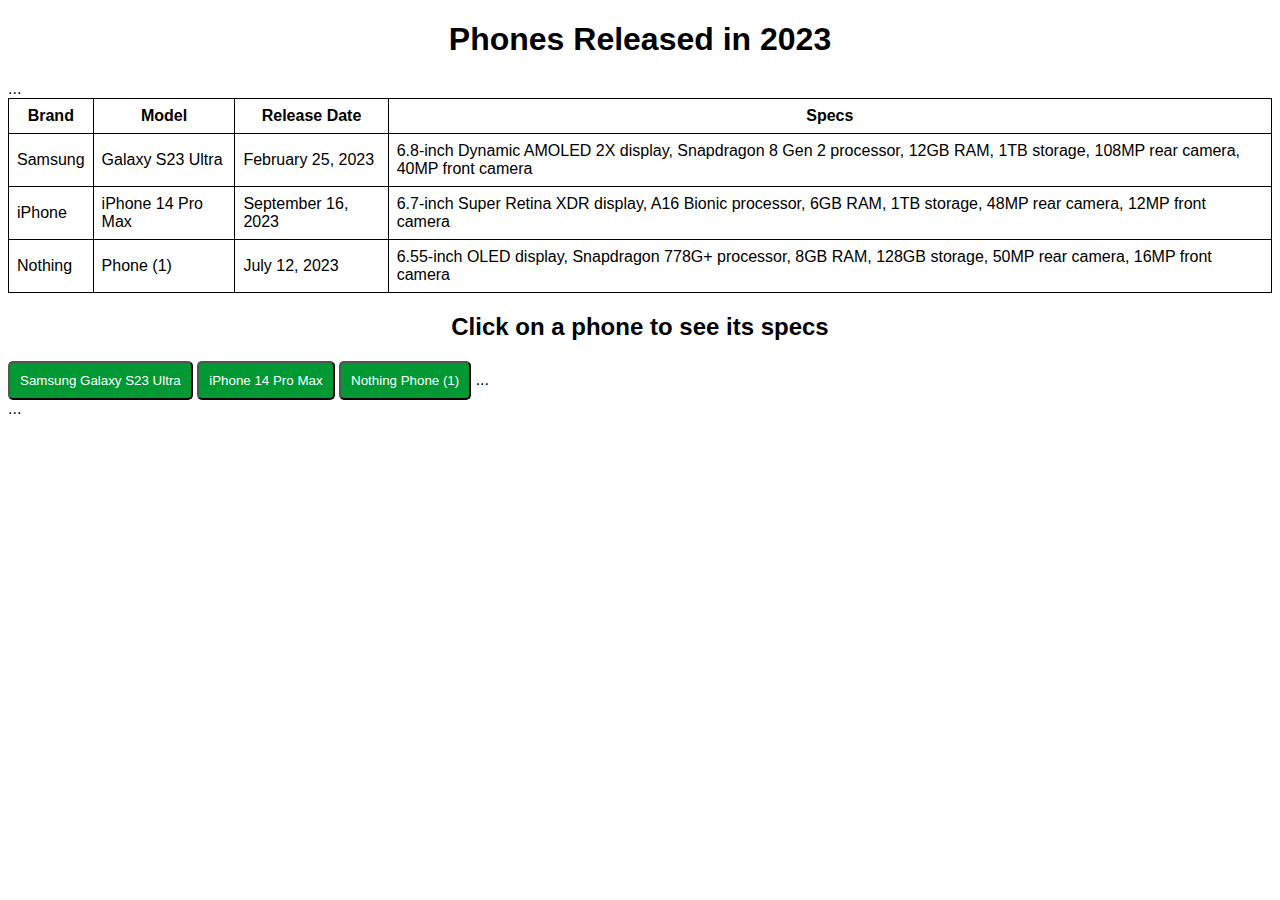
<file: index.html>
<!DOCTYPE html>
<html>
<head>
<title>Phones Released in 2023</title>
<link href="style.css" rel="stylesheet">
<script src="script.js"></script>
</head>
<body>
<h1>Phones Released in 2023</h1>
<table>
  <thead>
    <tr>
      <th>Brand</th>
      <th>Model</th>
      <th>Release Date</th>
      <th>Specs</th>
    </tr>
  </thead>
  <tbody>
    <tr>
      <td>Samsung</td>
      <td>Galaxy S23 Ultra</td>
      <td>February 25, 2023</td>
      <td>6.8-inch Dynamic AMOLED 2X display, Snapdragon 8 Gen 2 processor, 12GB RAM, 1TB storage, 108MP rear camera, 40MP front camera</td>
    </tr>
    <tr>
      <td>iPhone</td>
      <td>iPhone 14 Pro Max</td>
      <td>September 16, 2023</td>
      <td>6.7-inch Super Retina XDR display, A16 Bionic processor, 6GB RAM, 1TB storage, 48MP rear camera, 12MP front camera</td>
    </tr>
    <tr>
      <td>Nothing</td>
      <td>Phone (1)</td>
      <td>July 12, 2023</td>
      <td>6.55-inch OLED display, Snapdragon 778G+ processor, 8GB RAM, 128GB storage, 50MP rear camera, 16MP front camera</td>
    </tr>
    ...
  </tbody>
</table>
<h2>Click on a phone to see its specs</h2>
<div>
  <button onclick="showSpecs('Samsung', 'Galaxy S23 Ultra')">Samsung Galaxy S23 Ultra</button>
  <button onclick="showSpecs('iPhone', 'iPhone 14 Pro Max')">iPhone 14 Pro Max</button>
  <button onclick="showSpecs('Nothing', 'Phone (1)')">Nothing Phone (1)</button>
  ...
</div>
<div id="Samsung-Galaxy-S23-Ultra-specs" style="display: none;">
  <h3>Samsung Galaxy S23 Ultra Specs</h3>
  <ul>
    <li>6.8-inch Dynamic AMOLED 2X display</li>
    <li>Snapdragon 8 Gen 2 processor</li>
    <li>12GB RAM</li>
    <li>1TB storage</li>
    <li>108MP rear camera</li>
    <li>40MP front camera</li>
  </ul>
</div>
<div id="iPhone-14-Pro-Max-specs" style="display: none;">
  <h3>iPhone 14 Pro Max Specs</h3>
  <ul>
    <li>6.7-inch Super Retina XDR display</li>
    <li>A16 Bionic processor</li>
    <li>6GB RAM</li>
    <li>1TB storage</li>
    <li>48MP rear camera</li>
    <li>12MP front camera</li>
  </ul>
</div>
...
</body>
</html>
</file>
<file: style.css>
body {
  background-color: #ffffff;
  font-family: Arial, sans-serif;
}

table {
  border-collapse: collapse;
  width: 100%;
}

th, td {
  border: 1px solid black;
  padding: 8px;
}

h1 {
  text-align: center;
}

h2 {
  text-align: center;
  margin-bottom: 20px;
}

button {
  background-color: #009933;
  color: white;
  padding: 10px;
  border-radius: 5px;
  cursor: pointer;
}

div {
  margin-top: 20px;
}

#Samsung-Galaxy-S23-Ultra-specs, #iPhone-14-Pro-Max-specs {
  display: none;
}
</file>
